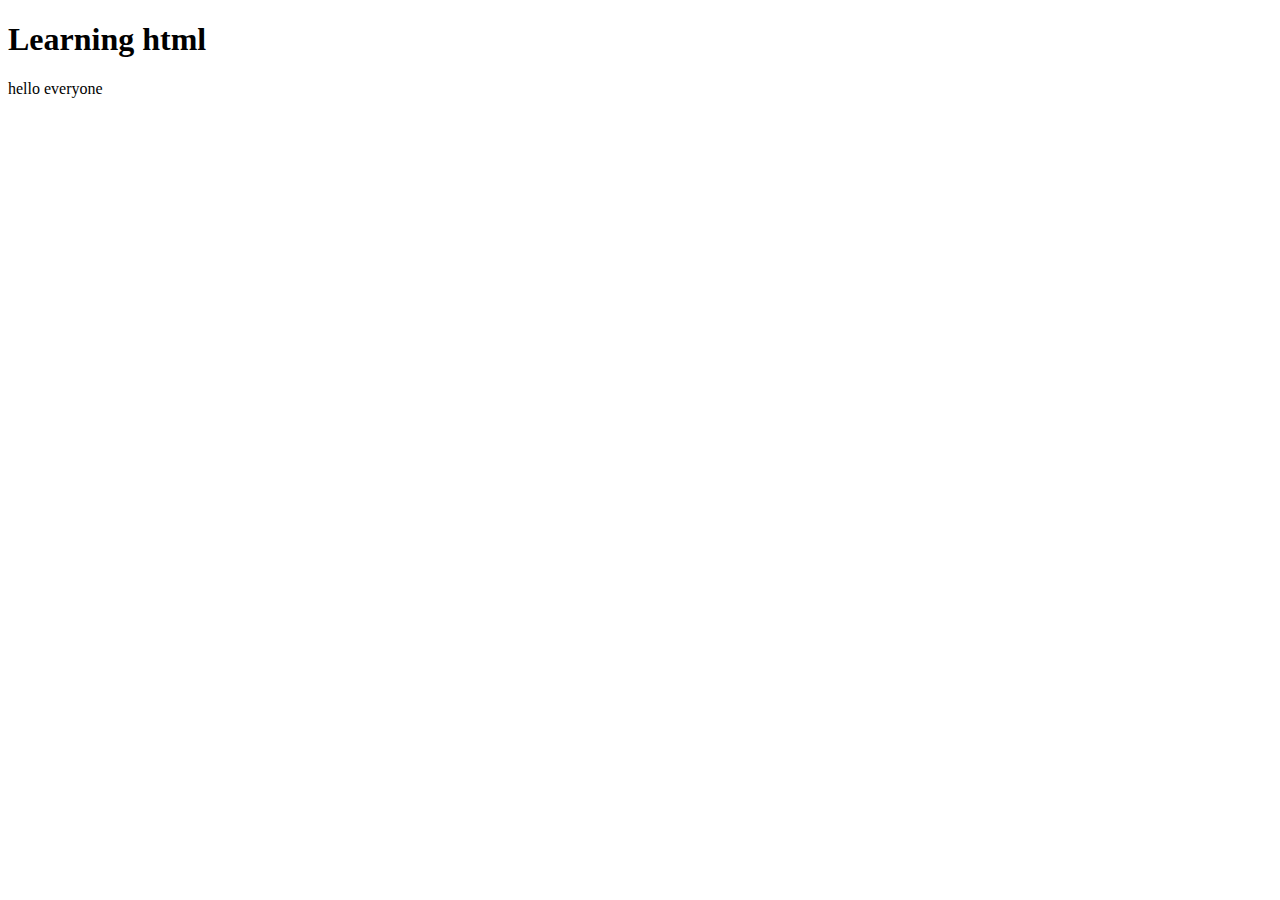
<file: index.html>
<!DOCTYPE html>
<html lang="en">
<head>
    <meta charset="UTF-8">
    <meta http-equiv="X-UA-Compatible" content="IE=edge">
    <meta name="viewport" content="width=device-width, initial-scale=1.0">
    <title>Document</title>
</head>
<body>
    <h1>Learning html</h1>
    <p>hello everyone</p>
</body>
</html>
</file>
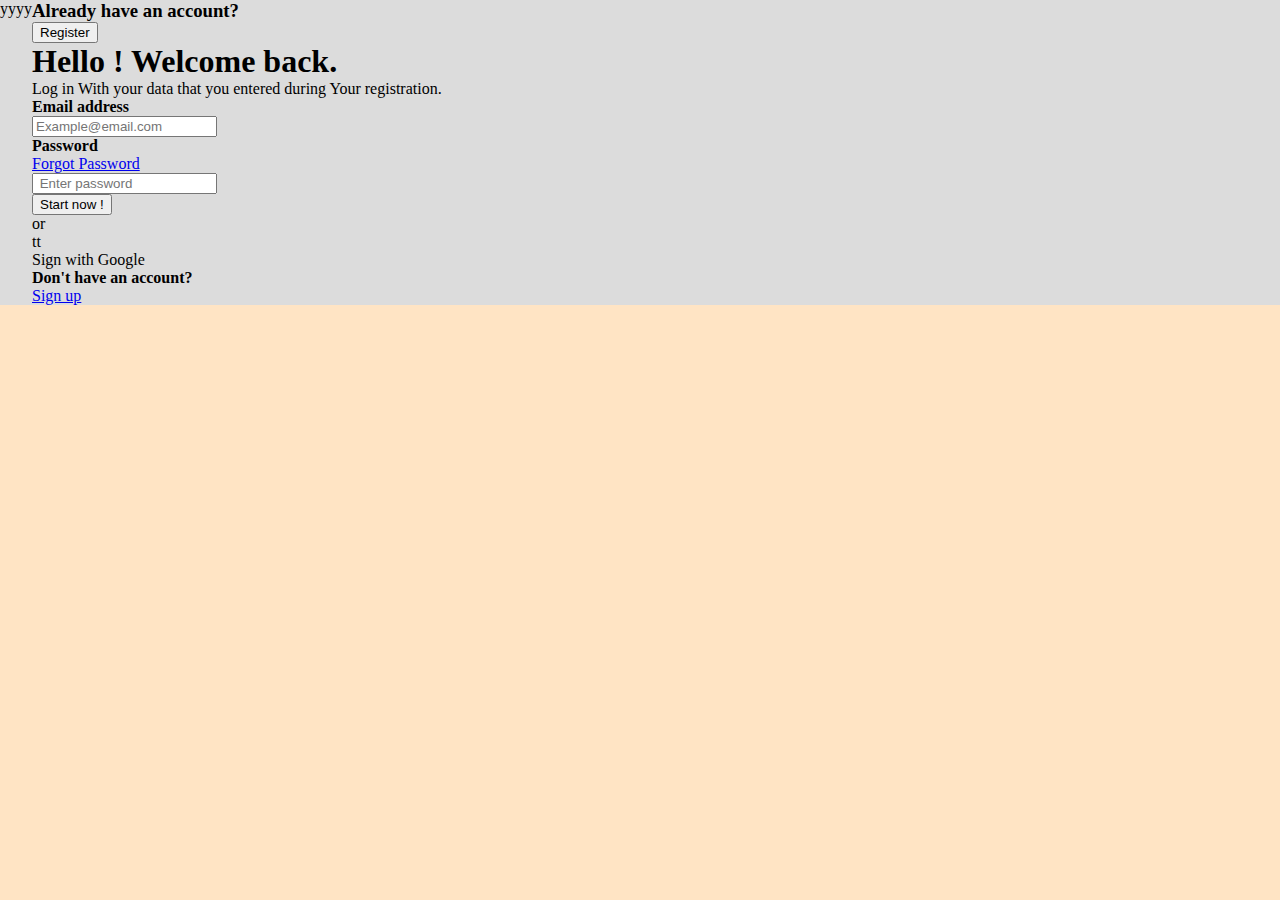
<file: templates/account.html>
<!DOCTYPE html>
<html lang="en">
  <head>
    <meta charset="UTF-8" />
    <meta http-equiv="X-UA-Compatible" content="IE=edge" />
    <meta name="viewport" content="width=device-width, initial-scale=1.0" />
    <title>account</title>
    <link rel="stylesheet" href="../css/account.css" />
  </head>
  <body>
    <div class="main-page">
      <div class="image">yyyy</div>
      <div class="login">
        <div class="register">
          <h3>Already have an account?</h3>
          <button>Register</button>
        </div>
        <div class="head"><h1>Hello ! Welcome back.</h1></div>
        <div class="para">
          <p>
            Log in With your data that you entered during Your registration.
          </p>
        </div>
        <div class="input">
          <h4>Email address</h4>
          <input type="text" placeholder="Example@email.com" />
          <div class="anker">
            <h4>Password</h4>
            <a href="#">Forgot Password</a>
          </div>
          <input type="text" placeholder=" Enter password" />
        </div>
        <div class="but"><button>Start now !</button></div>
        <div class="bar">or</div>
        <div class="box">
          <div class="icon">tt</div>
          <p>Sign with Google</p>
        </div>
        <div class="sign">
          <h4>Don't have an account?</h4>
          <a href="#">Sign up</a>
        </div>
      </div>
    </div>
  </body>
</html>
</file>
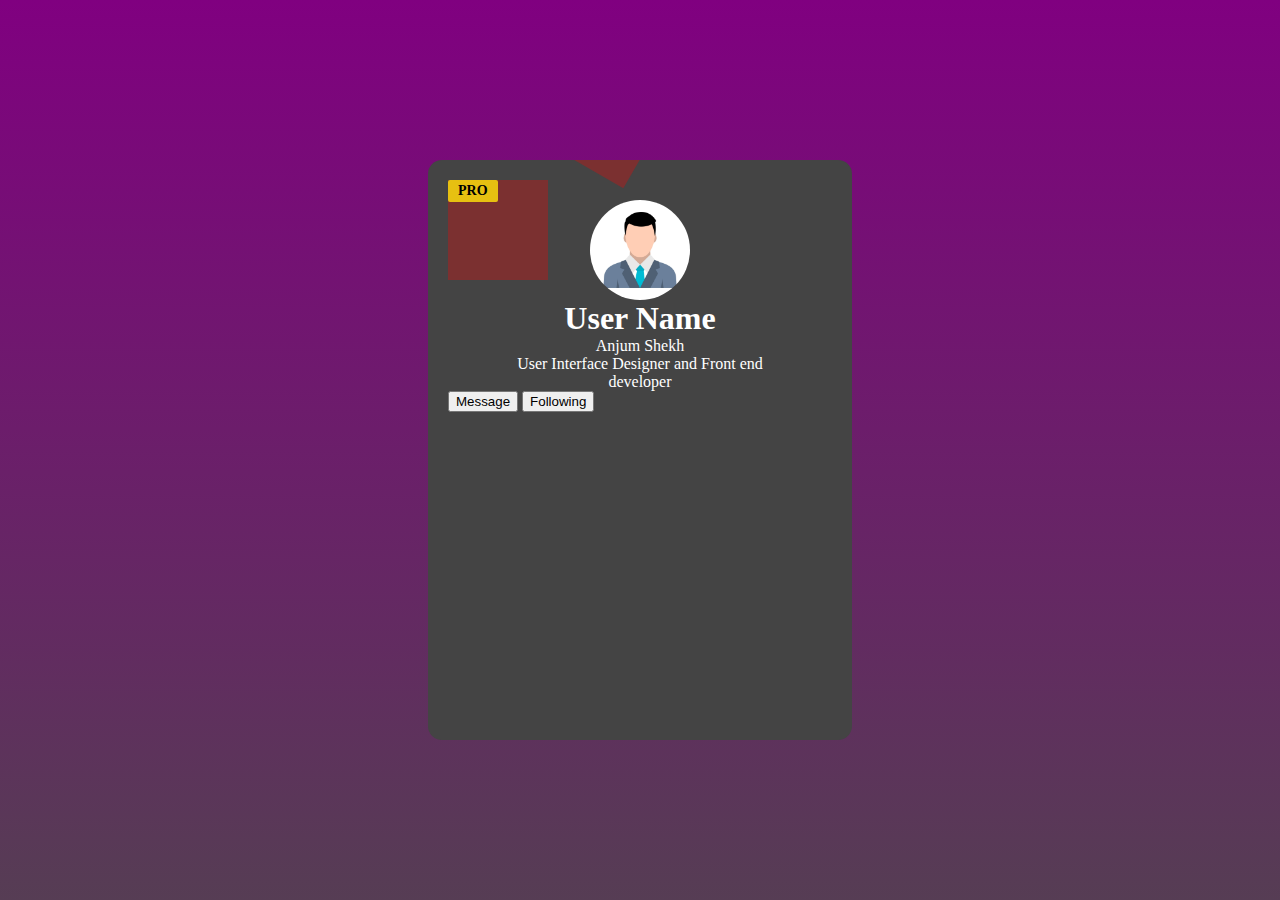
<file: templates/card.html>
<!DOCTYPE html>
<html lang="en">
  <head>
    <meta charset="UTF-8" />
    <meta http-equiv="X-UA-Compatible" content="IE=edge" />
    <meta name="viewport" content="width=device-width, initial-scale=1.0" />
    <title>Card</title>
    <link rel="stylesheet" href="../css/card.css" />
  </head>
  <body>
    <div class="card-container">
      <div class="main-card">
        <div class="card-status">
          <p>pro</p>
        </div>
        <div class="card-image">
          <img src="../image/user.jpg" alt="user image" />
        </div>
        <div class="card-info">
          <h1>User Name</h1>
          <p>Anjum Shekh</p>
          <p>User Interface Designer and Front end developer</p>
        </div>
        <div class="btn">
          <button>Message</button>
          <button id="color">Following</button>
          
        </div>
      </div>
    </div>
  </body>
</html>
</file>
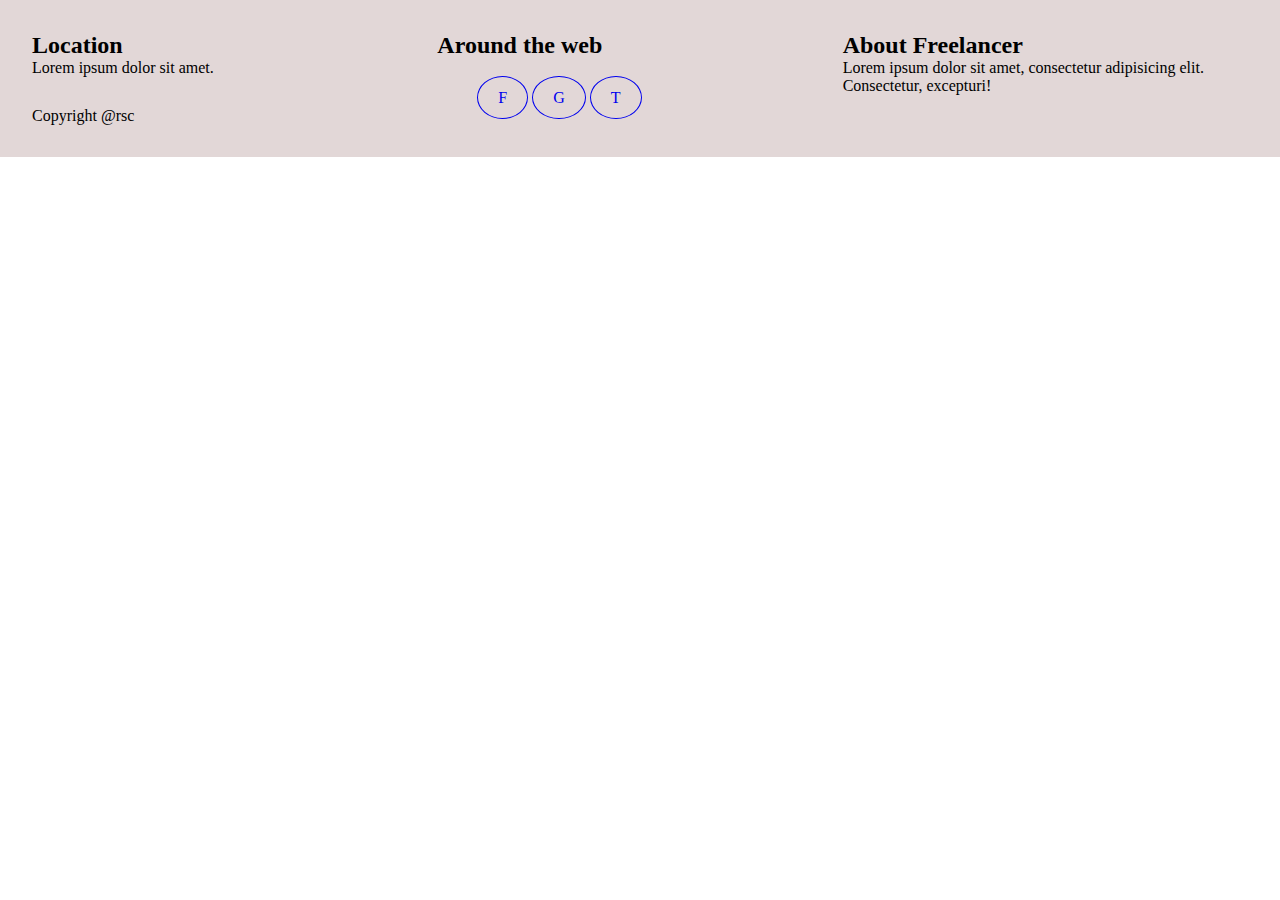
<file: templates/footer.html>
<!DOCTYPE html>
<html lang="en">
  <head>
    <meta charset="UTF-8" />
    <meta http-equiv="X-UA-Compatible" content="IE=edge" />
    <meta name="viewport" content="width=device-width, initial-scale=1.0" />
    <title>Footer</title>
    <link rel="stylesheet" href="../css/footer.css">
  </head>
  <body>
    <footer>
      <div class="main">
        <div class="location">
          <h2>Location</h2>
          <p>Lorem ipsum dolor sit amet.</p>
        </div>
        <div class="social">
          <h2>Around the web</h2>
          <div class="links">
            <ul>
              <li>
                <a href="#">F</a>
              </li>
              <li>
                <a href="#">G</a>
              </li>
              <li>
                <a href="#">T</a>
              </li>
            </ul>
          </div>
        </div>
        <div class="about">
            <h2>About Freelancer</h2>
            <p>Lorem ipsum dolor sit amet, consectetur adipisicing elit. Consectetur, excepturi!</p>
        </div>
      </div>
      <div class="copy">
        <p>Copyright @rsc</p>
      </div>
    </footer>
  </body>
</html>
</file>
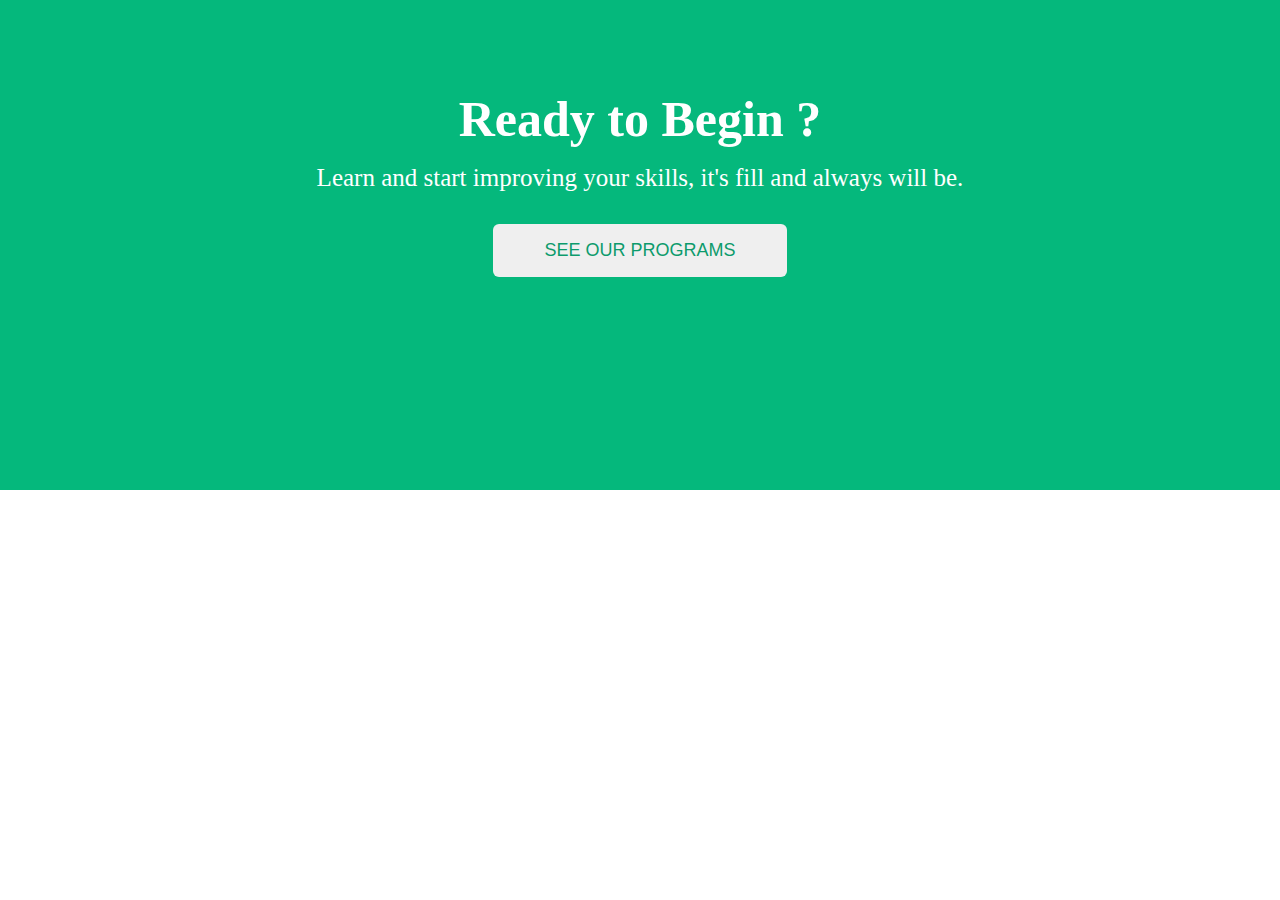
<file: templates/page-info.html>
<!DOCTYPE html>
<html lang="en">
<head>
    <meta charset="UTF-8">
    <meta http-equiv="X-UA-Compatible" content="IE=edge">
    <meta name="viewport" content="width=device-width, initial-scale=1.0">
    <title>Document</title>
    <link rel="stylesheet" href="../css/page-info.css">
</head>
<body>
    <div class="main-page">
<div class="page-info"
<div class="heading">
<h1>Ready to Begin ?</h1>
</div>
<div class="page">
    <p>Learn and start improving your skills, it's fill and always will be.</p>
</div>

    <button>SEE OUR PROGRAMS</button>
</div>
</div>
</body>
</html>
</file>
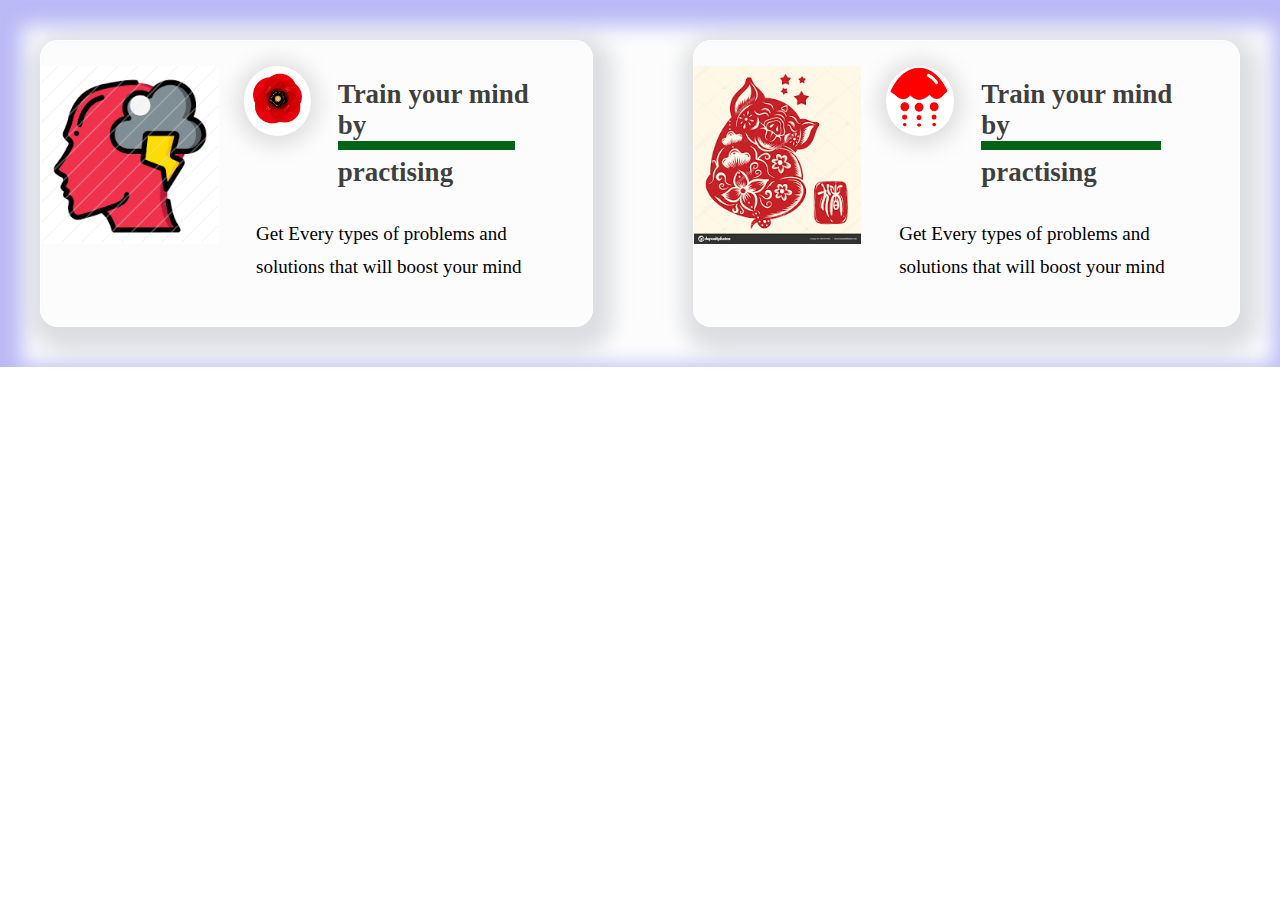
<file: templates/page.html>
<!DOCTYPE html>
<html lang="en">
  <head>
    <meta charset="UTF-8" />
    <meta http-equiv="X-UA-Compatible" content="IE=edge" />
    <meta name="viewport" content="width=device-width, initial-scale=1.0" />
    <title>Document</title>
    <link rel="stylesheet" href="../css/page.css" />
  </head>
  <body>
    <div class="main-page">
      <div class="card">
        <div class="card1">
          <div class="image">
            <img src="../image/mind.png" />
          </div>
          <div class="text">
            <div class="heading">
              <div class="icon">
                <img src="../image/flower.jpg" alt="hh" />
              </div>
              <div class="head">
                <h1>Train your mind by</h1>
                <div class="bar"></div>
                <div class="head2">
                  <h1>practising</h1>
                </div>
              </div>
            </div>
            <div class="paragraph">
              <p>
                Get Every types of problems and solutions that will boost your
                mind
              </p>
            </div>
          </div>
        </div>
        <div class="card1">
          <div class="image">
            <img src="../image/cat.png" />
          </div>
          <div class="text">
            <div class="heading">
              <div class="icon">
                <img src="../image/images.png" alt="hh" />
              </div>
              <div class="head">
                <h1>Train your mind by</h1>
                <div class="bar"></div>
                <div class="head2">
                  <h1>practising</h1>
                </div>
              </div>
            </div>
            <div class="paragraph">
              <p>
                Get Every types of problems and solutions that will boost your
                mind
              </p>
            </div>
          </div>
        </div>
      </div>
    </div>
  </body>
</html>
</file>
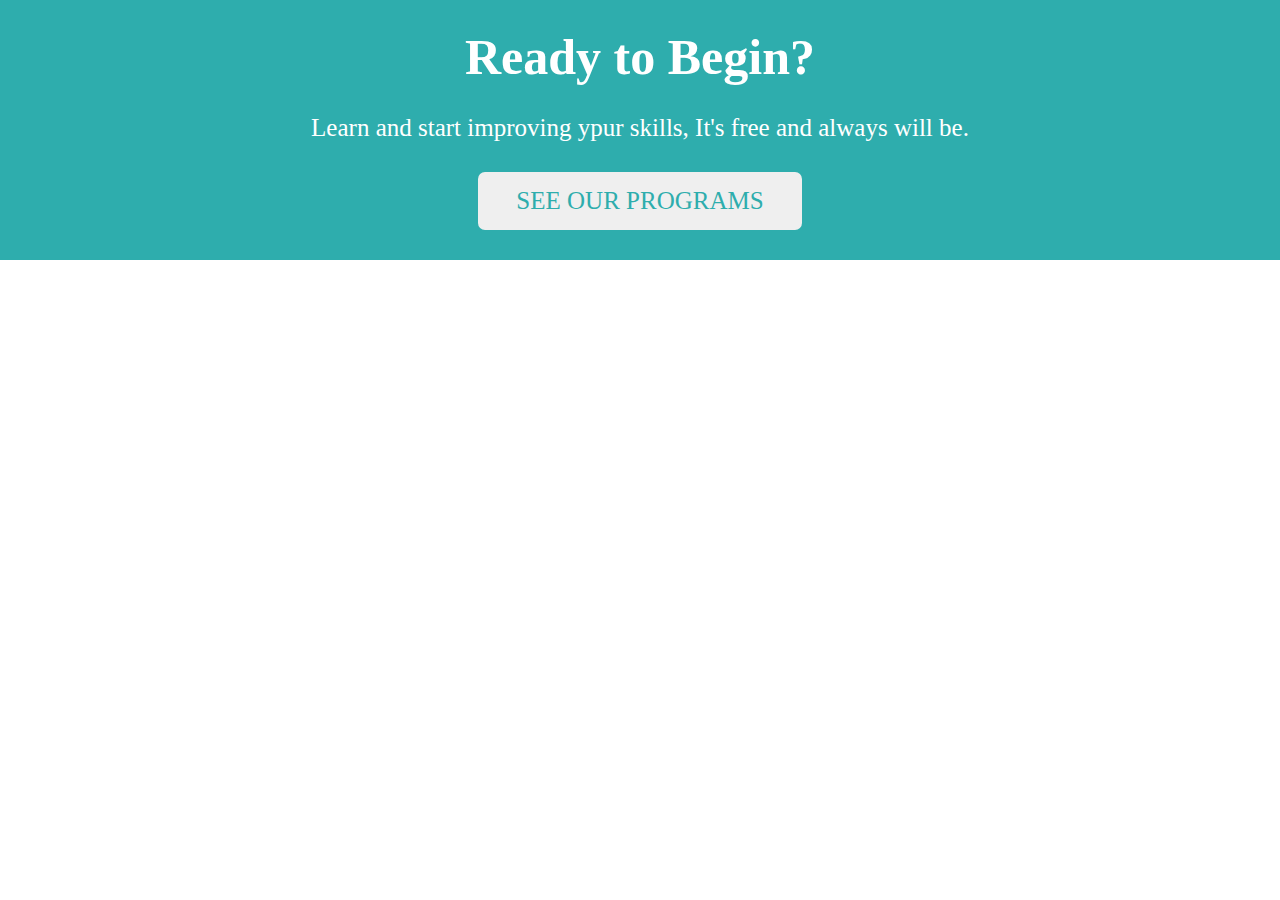
<file: templates/page2.html>
<!DOCTYPE html>
<html lang="en">
  <head>
    <meta charset="UTF-8" />
    <meta http-equiv="X-UA-Compatible" content="IE=edge" />
    <meta name="viewport" content="width=device-width, initial-scale=1.0" />
    <title>Document</title>
    <link rel="stylesheet" href="../css/page2.css" />
  </head>
  <body>
    <div class="main-page">
      <div class="head">
        <h1>Ready to Begin?</h1>
      </div>
      <div class="paragraph">
        <p>
          Learn and start improving ypur skills, It's free and always will be.
        </p>
      </div>
      <button>SEE OUR PROGRAMS</button>
    </div>
  </body>
</html>
</file>
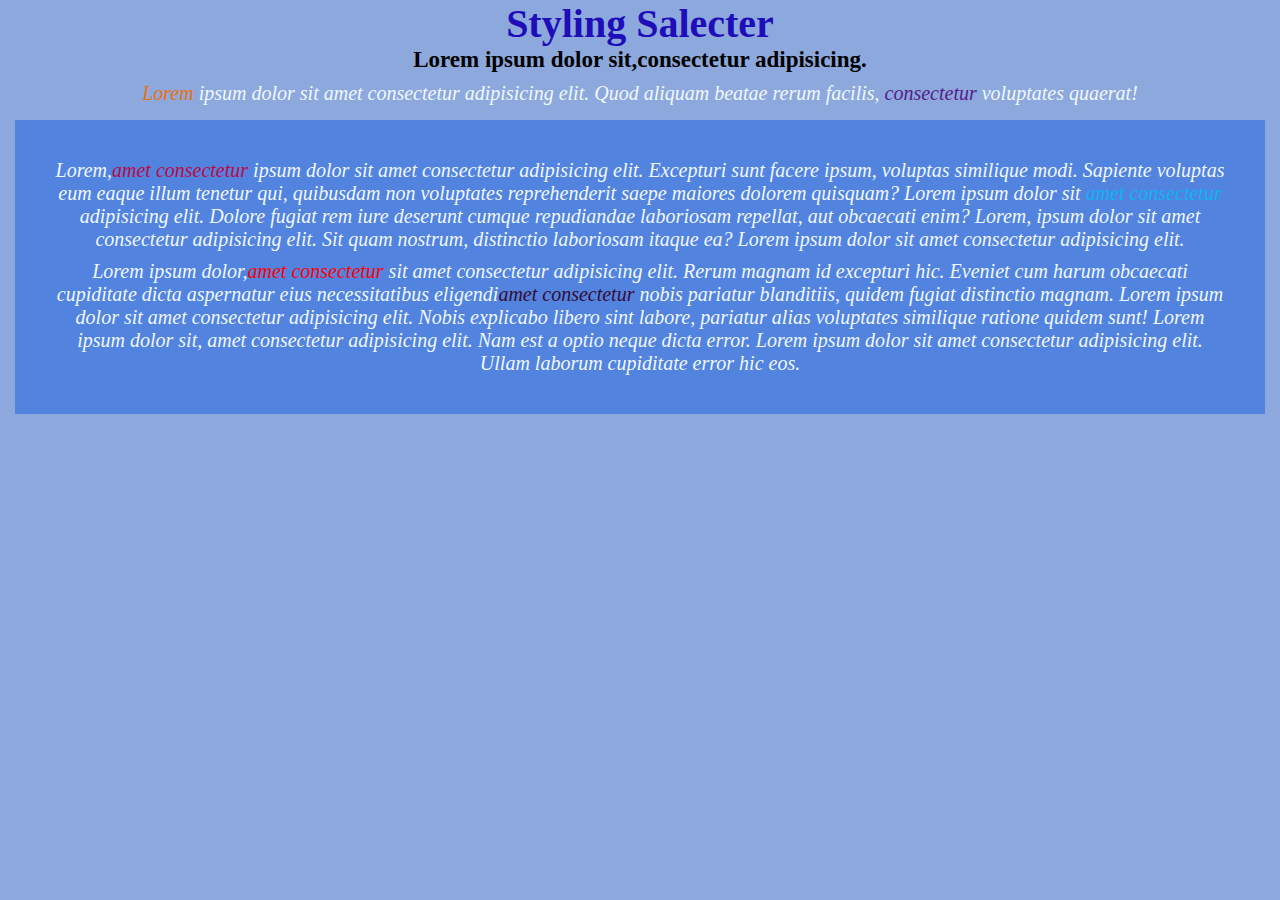
<file: templates/pragraph.html>
<!DOCTYPE html>
<html lang="en">
  <head>
    <meta charset="UTF-8" />
    <meta http-equiv="X-UA-Compatible" content="IE=edge" />
    <meta name="viewport" content="width=device-width, initial-scale=1.0" />
    <title>Document</title>
    <link rel="stylesheet" href="../css/paragraph.css" />
  </head>
  <body>
    <div class="main-section">
      <div class="section">
        <h1>Styling Salecter</h1>
        <h3>Lorem ipsum dolor sit,consectetur adipisicing.</h3>
        <p>
          <i>
            <a ="#" href class="change" style="color: rgb(235, 113, 13)"
              >Lorem</a
            >
            ipsum dolor sit amet consectetur adipisicing elit. Quod aliquam
            beatae rerum facilis,
            <a ="#" href class="change">consectetur</a> voluptates quaerat!</i
          >
        </p>
        <div class="section-info">
          <p>
            <i>
              Lorem,<a ="#" href class="change" style="color: rgb(189, 9, 69)"
                >amet consectetur</a
              >
              ipsum dolor sit amet consectetur adipisicing elit. Excepturi sunt
              facere ipsum, voluptas similique modi. Sapiente voluptas eum eaque
              illum tenetur qui, quibusdam non voluptates reprehenderit saepe
              maiores dolorem quisquam? Lorem ipsum dolor sit
              <a ="#" href class="change" style="color: rgb(13, 179, 245)"
                >amet consectetur</a
              >
              adipisicing elit. Dolore fugiat rem iure deserunt cumque
              repudiandae laboriosam repellat, aut obcaecati enim? Lorem, ipsum
              dolor sit amet consectetur adipisicing elit. Sit quam nostrum,
              distinctio laboriosam itaque ea? Lorem ipsum dolor sit amet
              consectetur adipisicing elit.</i
            >
          </p>
          <p>
            <i>
              Lorem ipsum dolor,<a ="#" href class="change" style="color: red"
                >amet consectetur</a
              >
              sit amet consectetur adipisicing elit. Rerum magnam id excepturi
              hic. Eveniet cum harum obcaecati cupiditate dicta aspernatur eius
              necessitatibus eligendi<a
                ="#"
                href
                class="change"
                style="color: rgb(53, 12, 53)"
                >amet consectetur</a
              >
              nobis pariatur blanditiis, quidem fugiat distinctio magnam. Lorem
              ipsum dolor sit amet consectetur adipisicing elit. Nobis explicabo
              libero sint labore, pariatur alias voluptates similique ratione
              quidem sunt! Lorem ipsum dolor sit, amet consectetur adipisicing
              elit. Nam est a optio neque dicta error. Lorem ipsum dolor sit
              amet consectetur adipisicing elit. Ullam laborum cupiditate error
              hic eos.
            </i>
          </p>
        </div>
      </div>
    </div>
  </body>
</html>
</file>
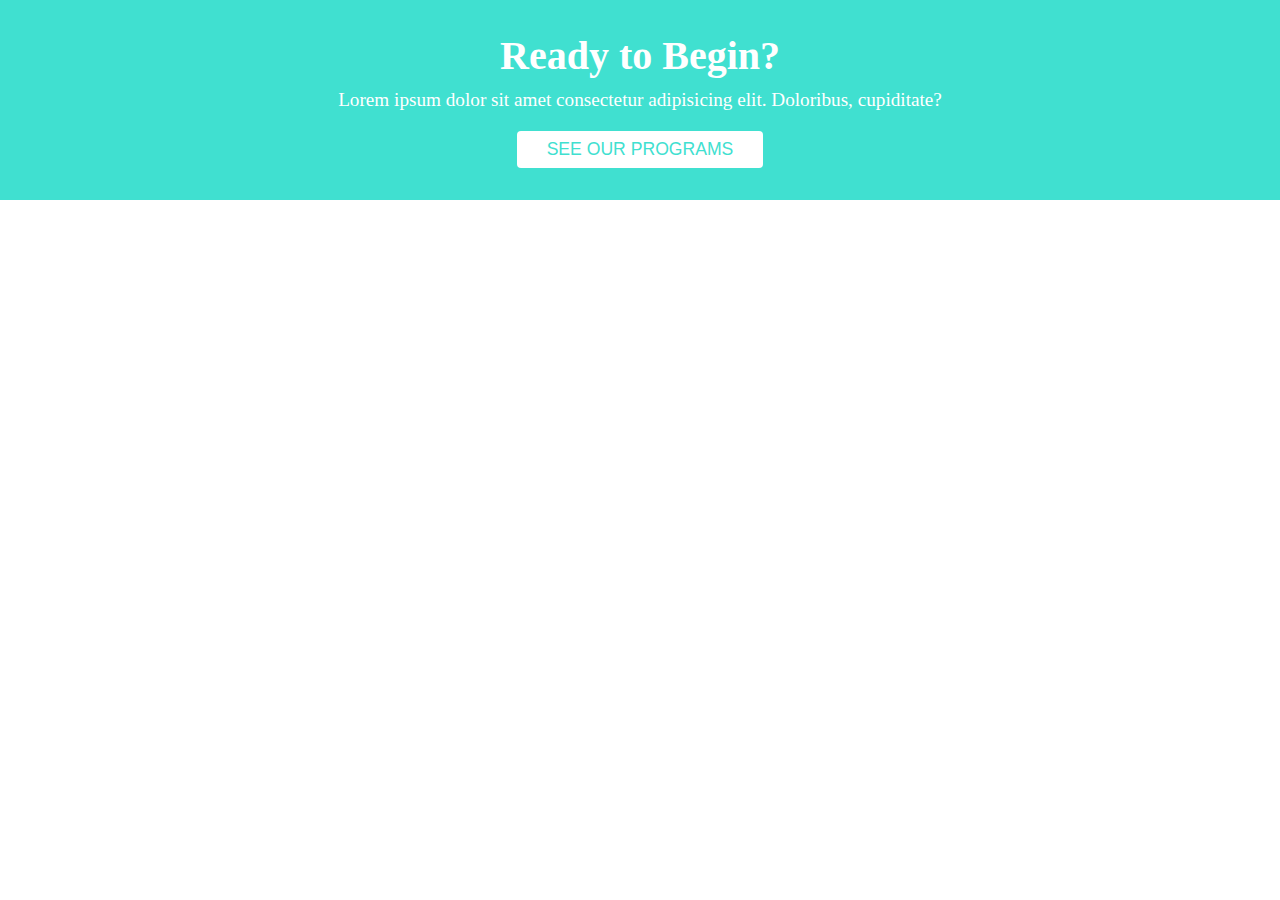
<file: templates/ready.html>
<!DOCTYPE html>
<html lang="en">
<head>
    <meta charset="UTF-8">
    <meta http-equiv="X-UA-Compatible" content="IE=edge">
    <meta name="viewport" content="width=device-width, initial-scale=1.0">
    <title>Ready</title>
    <link rel="stylesheet" href="../css/ready.css">
</head>
<body>
    <div class="ready">
        <h1>Ready to Begin?</h1>
        <p>Lorem ipsum dolor sit amet consectetur adipisicing elit. Doloribus, cupiditate?</p>
        <button class="btn">See our programs</button>
    </div>
</body>
</html>
</file>
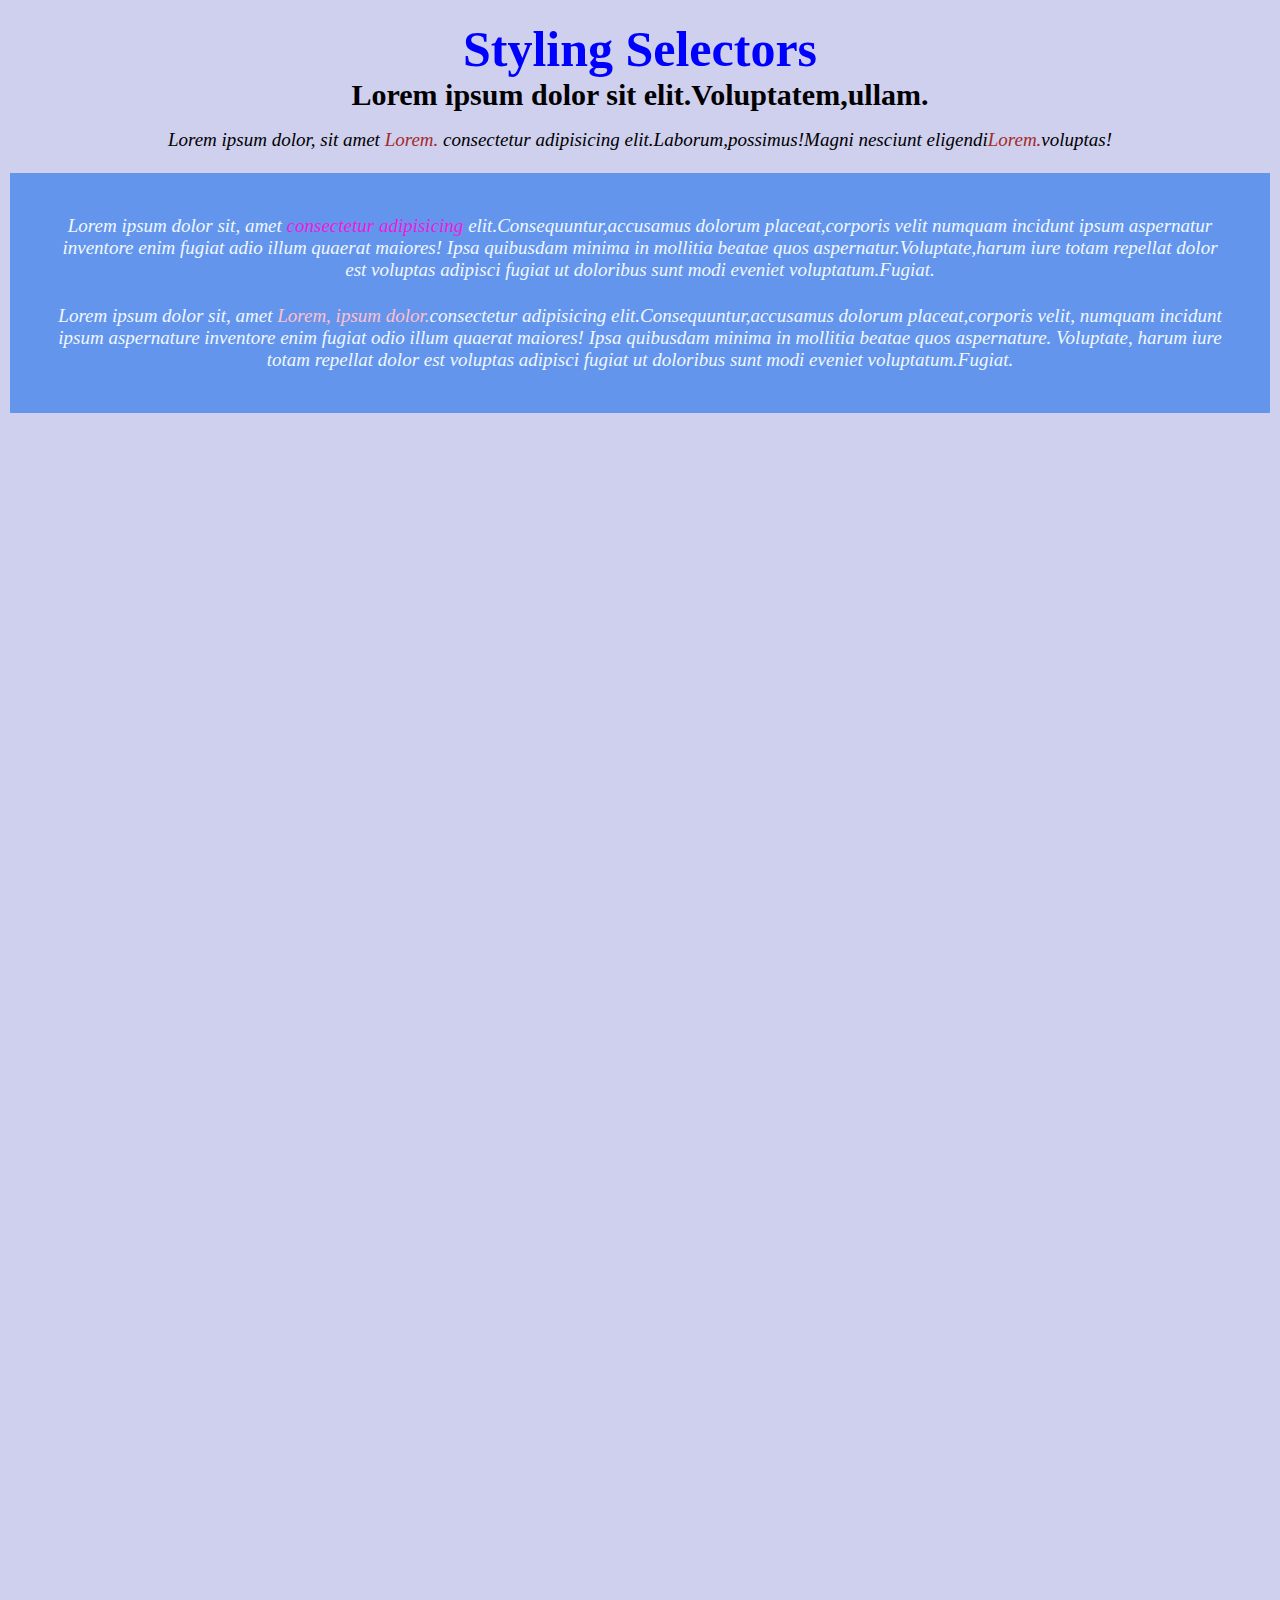
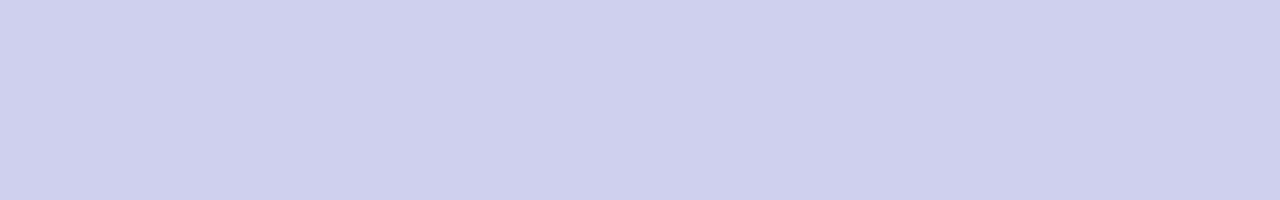
<file: templates/style.html>
<!DOCTYPE html>
<html lang="en">
  <head>
    <meta charset="UTF-8" />
    <meta http-equiv="X-UA-Compatible" content="IE=edge" />
    <meta name="viewport" content="width=device-width, initial-scale=1.0" />
    <title>style</title>
    <link rel="stylesheet" href="../css/style.css" />
  </head>
  <body>
    <div class="main">
      <div class="style"><h1>Styling Selectors</h1></div>
      <div class="lorem">
        <h1>Lorem ipsum dolor sit elit.Voluptatem,ullam.</h1>
      </div>
      <p>
        <i>
          Lorem ipsum dolor, sit amet <a href="#">Lorem.</a> consectetur
          adipisicing elit.Laborum,possimus!Magni nesciunt eligendi<a href="#"
            >Lorem.</a
          >voluptas!
        </i>
      </p>
      <div class="para">
        <div class="ittaly">
          <p>
            <i>
              Lorem ipsum dolor sit, amet
              <a href="#">consectetur adipisicing</a>
              elit.Consequuntur,accusamus dolorum placeat,corporis velit numquam
              incidunt ipsum aspernatur inventore enim fugiat adio illum quaerat
              maiores! Ipsa quibusdam minima in mollitia beatae quos
              aspernatur.Voluptate,harum iure totam repellat dolor est voluptas
              adipisci fugiat ut doloribus sunt modi eveniet voluptatum.Fugiat.
            </i>
          </p>
        </div>
        <div class="ittali1">
          <p>
            <i>
              Lorem ipsum dolor sit, amet
              <a href="#">Lorem, ipsum dolor.</a>consectetur adipisicing
              elit.Consequuntur,accusamus dolorum placeat,corporis velit,
              numquam incidunt ipsum aspernature inventore enim fugiat odio
              illum quaerat maiores! Ipsa quibusdam minima in mollitia beatae
              quos aspernature. Voluptate, harum iure totam repellat dolor est
              voluptas adipisci fugiat ut doloribus sunt modi eveniet
              voluptatum.Fugiat.
            </i>
          </p>
        </div>
      </div>
    </div>
  </body>
</html>
</file>
<file: css/account.css>
* {
  margin: 0;
}
body {
  background-color: bisque;
}
.main-page {
  background-color: gainsboro;
  display: flex;
}
</file>
<file: css/card.css>
*{
    margin: 0;
}
.card-container{
    display: flex;
    justify-content: center;
    align-items: center;
    height: 100vh !important;
    background-image: linear-gradient(purple,#563d54 );
}
.card-image {
    margin: auto;
    margin-top: 20px;
    width: 100px;
    height: 100px;
    border-radius: 50%;
    overflow: hidden;
    z-index: 2;
}
.card-image  img{
    width: 100%
}
.main-card{
    padding: 20px;
    position: relative;
    border-radius: 14px;
    width: 30%;
    background-color: #444;
    height: 60%;
    overflow: hidden;
}
.main-card::after{
    content: '';
    position: absolute;
    display: block;
    background-color: rgba(255, 0, 0, 0.295);
    width: 100px;
    height: 100px;
    left: 30%;
    top: -90px;
    transform: rotate(30deg);
    z-index: 1;
  
}
.main-card::before{
    content: '';
    position: absolute;
    display: block;
    background-color: rgba(255, 0, 0, 0.295);
    width: 100px;
    height: 100px;

}
.card-status{
    position: absolute;
    background-color: rgb(231, 192, 17);
    padding: 3px 10px;
    border-radius: 2px;
    
}
.card-status P{
    font-weight: bold;
    font-size: 14px;
    text-transform: uppercase;
}
.card-info{
    text-align: center;
}
.card-info h1{
    color: #fff;
}
.card-info p{
    color: #fff;
    width: 70%;
    margin: auto;

}
</file>
<file: css/footer.css>
*{
    margin: 0;
}
footer{
    background-color: rgb(226, 215, 215);
    padding: 2rem;
}
footer .main{
    display: flex;
    justify-content: space-between;
}
footer .main .about{
    width: 100%;
}
footer .main .location{
    width: 100%;
}
footer .main .social{
    width: 100%;
}
footer .main .social .links{
    margin-top: 30px;
}
footer .main .social .links ul{
    list-style: none;
}
footer .main .social .links ul li{
    display: inline-block;
   
}
footer .main .social .links ul li a{
    text-decoration: none;
    width: 100px;
    height: 100px;
    border: 1px solid;
    padding: 12px 20px;
    border-radius: 50%;
    

}
</file>
<file: css/page-info.css>
* {
  margin: 0;
  padding: 0;
}

.main-page {
  background-color: rgb(5, 184, 124);
  height: 400px;
  text-align: center;
  padding-top: 7%;
}
.page-info {
  color: white;
  font-size: 25px;
  font-weight: bolder;
}

.page {
  color: white;
  font-size: 25px;
  padding: 1rem;
}

button {
  padding: 16px 51px;
  border-radius: 6px;
  border: none;

  color: rgb(13, 155, 108);
  font-size: 18px;
  margin: 1rem;
}
button:hover {
  background-color: rgb(5, 184, 124);
  transition: all ease 0.5s;
  outline: 1px solid;
  color: white;
}
@media screen and {
  .main-page .heading h1 {
    font-size: 40px;
    .page p {
      font-size: 18px;
    }
    button {
      padding: 10px 28px;
      font-size: 17px;
    }
  }
}
</file>
<file: css/page.css>
* {
  margin: 0px;
  padding: 0px;
}
.main-page {
  background-color: transparent;
  background-color: rgba(245, 245, 245, 0.253);
  box-shadow: inset 8px 12px 19px 14px rgb(113 111 239 / 47%);
}
.card {
  display: flex;
  gap: 20px;
  justify-content: center;
}
.card1 {
  margin: 40px;
  border: 1px solid white;
  display: flex;
  box-shadow: 5px 10px 20px 14px rgb(163 169 175 / 37%);
  border-radius: 18px;
  overflow: hidden;
}
.card1 .image {
  height: 80%;
  display: flex;
  justify-content: center;
  align-items: center;
}
.card1 .image img {
  height: 78%;
}
.heading {
  display: flex;
  justify-content: center;
  gap: 14px;
  margin: 25px;
}
.heading .icon {
  display: flex;
  justify-content: center;
  height: 70px;
  width: 70px;
  overflow: hidden;
  border-radius: 50%;
  background-color: white;
  box-shadow: 0px 2px 19px 8px rgb(145 140 140 / 25%);
}
.heading .icon img {
  height: 65px;
}
.heading .head {
  margin: 13px;
}
.heading .head h1 {
  font-size: 27px;
  color: rgba(0, 0, 0, 0.767);
}
.heading .head .bar {
  width: 82%;
  height: 9%;
  background-color: rgb(3, 99, 23);
}
.heading .head .head2 {
  margin-top: 7px;
}
.text .paragraph {
  margin: auto;
  width: 80%;
  margin-bottom: 10px;
}
.text .paragraph p {
  font-size: 19px;
  line-height: 33px;
  font-family: Georgia, "Times New Roman", Tiserif;
}
@media screen and (max-width: 600px) {
  .card {
    display: block;
  }
  .card1 {
    display: block;
  }
  .card1 .image {
    display: flex;
    justify-content: center;
    align-items: center;
  }
  .heading .head h1 {
    font-size: 24px;
    color: rgba(0, 0, 0, 0.767);
  }
  .text .paragraph {
    margin-left: 45px;
  }
}
</file>
<file: css/page2.css>
* {
  margin: 0;
  padding: 0;
}
.main-page {
  background-color: rgb(46, 173, 173);
  align-items: center;
  text-align: center;
}
.main-page .head h1 {
  font-size: 50px;
  color: white;
  padding: 28px;
}
.paragraph p {
  font-size: 25px;
  color: white;
  padding-bottom: 30px;
  width: 60%;
  margin: auto;
}
button {
  padding: 15px 38px;
  border: none;
  font-size: 25px;
  color: rgb(46, 173, 173);
  font-family: "Times New Roman", Times, serif;
  border-radius: 7px;
  margin-bottom: 30px;
}
button:hover {
  outline: 1px solid;
  background-color: rgb(46, 173, 173);
  color: aliceblue;
  transition: all ease 0.5s;
}
@media screen and (max-width: 600px) {
  .main-page .head h1 {
    font-size: 40px;
  }
  .paragraph p {
    font-size: 18px;
  }
  button {
    padding: 10px 28px;
    font-size: 17px;
  }
}
</file>
<file: css/paragraph.css>
* {
  margin: 0;
  padding: 0;
}

.main-section {
  background-color: rgb(140, 168, 221);
  height: 100vh;
}
.section {
  text-align: center;
}
.section h1 {
  color: rgb(30, 13, 185);
  font-size: 40px;
}
.section h3 {
  font-size: 23px;
}
.section p {
  font-size: 20px;
  margin: 9px;
  color: #f0f8ff;
}
.section .section-info {
  background-color: rgb(81, 131, 223);
  margin: 15px;
  padding: 30px;
  text-decoration: none;
}
.change {
  text-decoration: none;
}
</file>
<file: css/ready.css>
*{
    margin: 0;
    padding: 0;
}
.ready{
    background-color: turquoise;
    padding: 2rem;
    text-align: center;
}
.ready h1{
    color: #fff;
    font-size: 2.5rem;
    padding-bottom: 10px;
}
.ready p{
    color: #fff;
    font-size: 1.2rem;
    padding-bottom: 10px;
    width: 60%;
    margin: auto;
    padding-bottom: 20px;
}
.ready .btn{
    background-color: #fff;
    border: none;
    border-radius: 4px;
    padding: 8px 30px;
    font-size: 1.1rem;
    text-transform: uppercase;
    color: turquoise;
    transition: all ease .5s;
}
.ready .btn:hover{
    background-color: turquoise;
    color: #fff;
    outline: 2px solid #fff;
}
</file>
<file: css/style.css>
* {
  margin: 0;
}
.main {
  background-color: rgb(207, 207, 238);
  align-items: center;
  text-align: center;
  height: 200vh;
}
.style h1 {
  font-size: 50px;
  color: blue;
  padding-top: 20px;
}
.main .lorem h1 {
  padding-bottom: 5px;
  font-weight: bold;
  font-size: 30px;
}
.main p {
  font-family: "Times New Roman", Times, serif;
  width: 98%;
  margin: auto;
  font-size: 18px;
  padding: 12px;
  font-size: 19px;
}
.main p a {
  text-decoration: none;
  color: brown;
}
.main .para {
  background-color: cornflowerblue;
  color: aliceblue;
  margin: 10px;
  padding: 30px;
}
.main .para .ittaly a {
  text-decoration: none;
  color: rgb(240, 26, 222);
}
.main .para .ittali1 a {
  text-decoration: none;
  color: pink;
}
@media screen and (max-width: 600px) {
  .main h1 {
    font-size: 45px;
  }
  .main .lorem h1 {
    font-size: 24px;
  }
}
</file>
